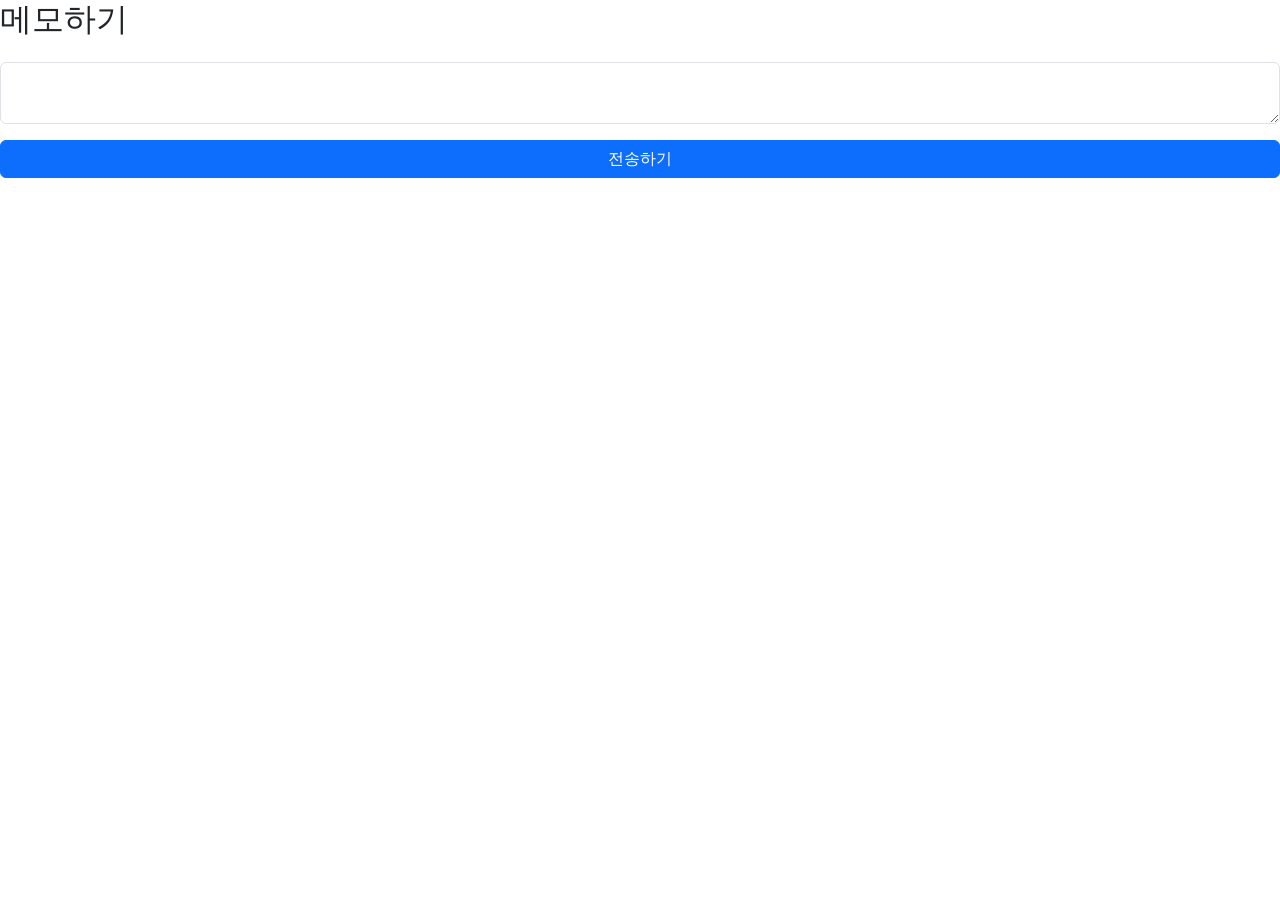
<file: src/main/resources/templates/index.html>
<!DOCTYPE html>
<html lang="en">
<head>
    <meta charset="UTF-8">
    <title>Title</title>
    <link href="https://cdn.jsdelivr.net/npm/bootstrap@5.0.2/dist/css/bootstrap.min.css" rel="stylesheet" integrity="sha384-EVSTQN3/azprG1Anm3QDgpJLIm9Nao0Yz1ztcQTwFspd3yD65VohhpuuCOmLASjC" crossorigin="anonymous">
    <script src="https://cdn.jsdelivr.net/npm/bootstrap@5.0.2/dist/js/bootstrap.bundle.min.js" integrity="sha384-MrcW6ZMFYlzcLA8Nl+NtUVF0sA7MsXsP1UyJoMp4YLEuNSfAP+JcXn/tWtIaxVXM" crossorigin="anonymous"></script>

</head>
<body>
    <div>
        <form action="/post" method="post">
            <h2 class="mb-4">메모하기</h2>
            <div class="mb-3 w-5">
                <textarea class="form-control" name="memoText"></textarea>
            </div>
            <button class="btn btn-primary w-100" type="submit">전송하기</button>
        </form>
    </div>
</body>
</html>
</file>
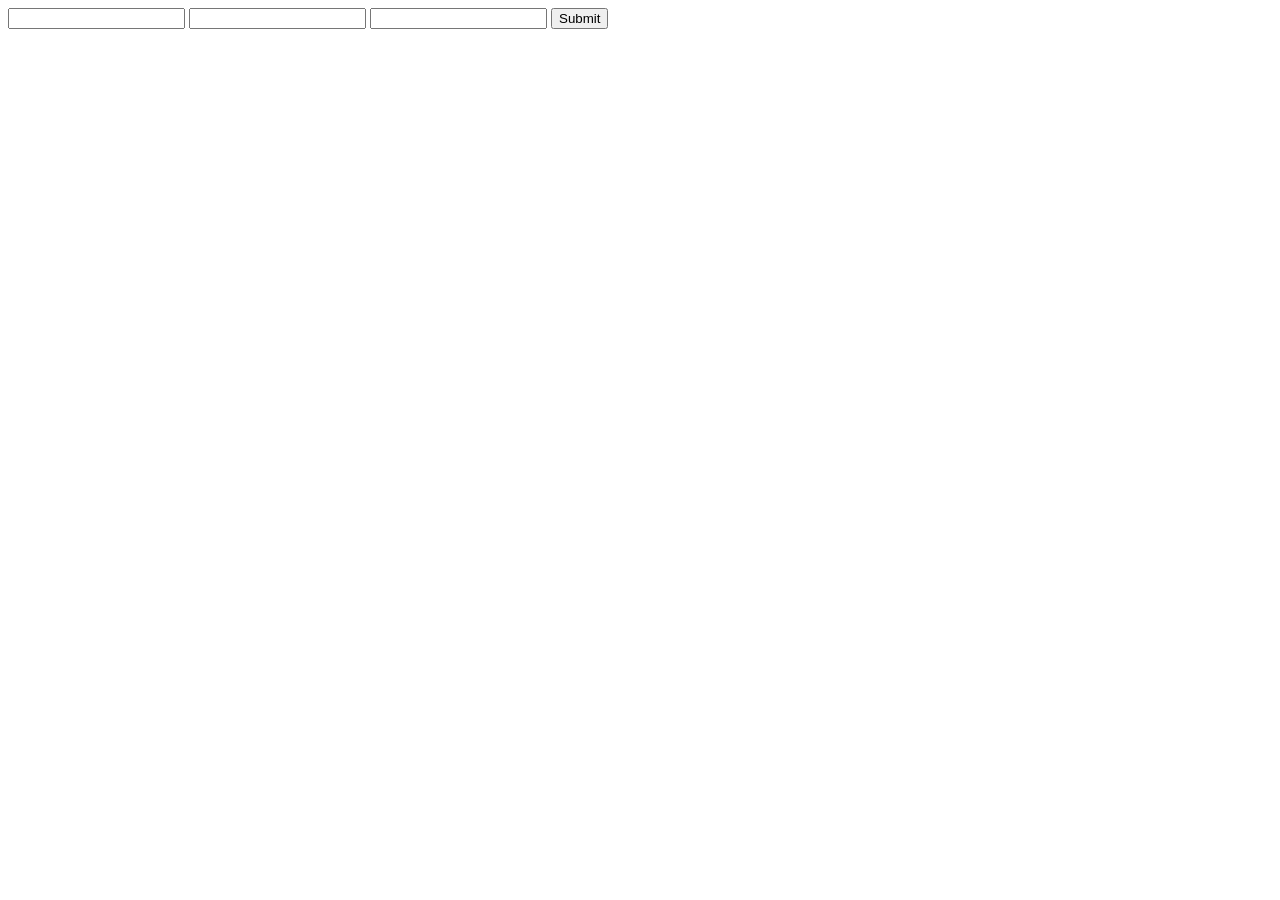
<file: src/main/resources/templates/board/post.html>
<!DOCTYPE html>
<html lang="en">
<head>
    <meta charset="UTF-8">
    <title>Title</title>
</head>
<body>
<form method="post" action="/board/result">
    <input type="text" name = "subject">
    <input type="text" name = "content">
    <input type="password" name = "pwd">
    <input type="submit" >

</form>
</body>
</html>
</file>
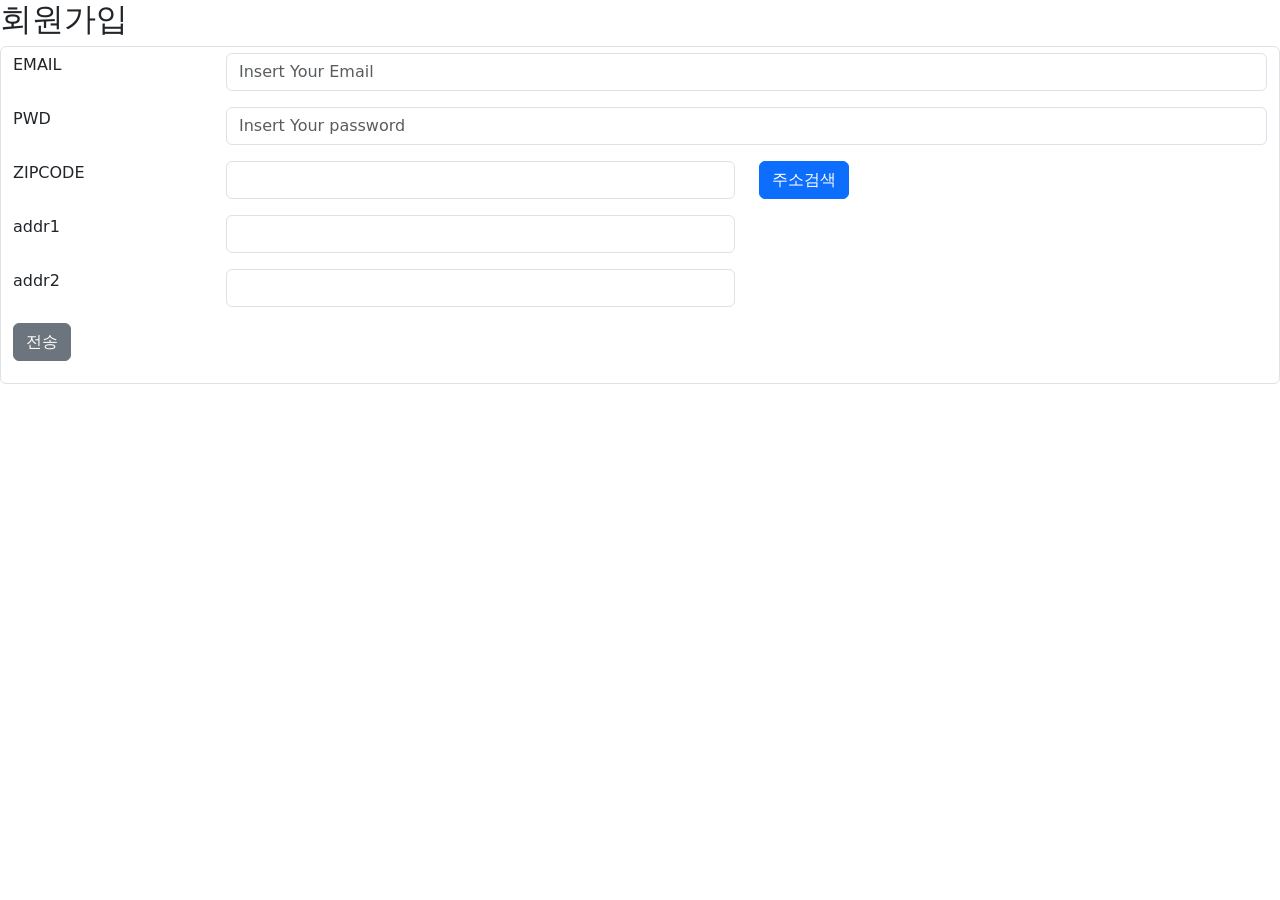
<file: src/main/resources/templates/Member/join.html>
<!DOCTYPE html>
<html lang="en">
<head>
    <meta charset="UTF-8">
    <title>$Title$</title>
    <link href="https://cdn.jsdelivr.net/npm/bootstrap@5.0.2/dist/css/bootstrap.min.css" rel="stylesheet" integrity="sha384-EVSTQN3/azprG1Anm3QDgpJLIm9Nao0Yz1ztcQTwFspd3yD65VohhpuuCOmLASjC" crossorigin="anonymous">
    <script src="https://cdn.jsdelivr.net/npm/bootstrap@5.0.2/dist/js/bootstrap.bundle.min.js" integrity="sha384-MrcW6ZMFYlzcLA8Nl+NtUVF0sA7MsXsP1UyJoMp4YLEuNSfAP+JcXn/tWtIaxVXM" crossorigin="anonymous"></script>

</head>
<body>
<h2>회원가입</h2>
<form method="post" action="/member/result.do" class="form-control">
    <div class="row mb-3">
        <div class="col-2">
            <label>EMAIL </label>
        </div>
        <div class="col-10">
            <input type="text" class="form-control" name="email" placeholder="Insert Your Email">

        </div>
    </div>
    <div class="row mb-3">
        <div class="col-2">
            <label> PWD </label>
        </div>
        <div class="col-10">
            <input type="password" class="form-control" name="pwd" placeholder="Insert Your password">
        </div>
    </div>

    <div class="row mb-3">
        <div class="col-2">
            <label>ZIPCODE </label>
        </div>
        <div class="col-5">
            <input type="text" class="form-control" name="zipcode" >
        </div>
        <div class="col-3">
            <button class="btn btn-primary">주소검색</button>
        </div>
    </div>

    <div class="row mb-3">
        <div class="col-2">
            <label>addr1</label>
        </div>
        <div class="col-5">
            <input type="text" class="form-control" name="addr1" >
        </div>
    </div>
    <div class="row mb-3">
        <div class="col-2">
            <label>addr2</label>
        </div>
        <div class="col-5">
            <input type="text" class="form-control" name="addr2" >
        </div>
    </div>

    <div class="row mb-3">
        <div class="col-5">
            <input type="submit" value="전송" class="btn btn-secondary">
        </div>
    </div>

</form>
</body>
</html>
</file>
